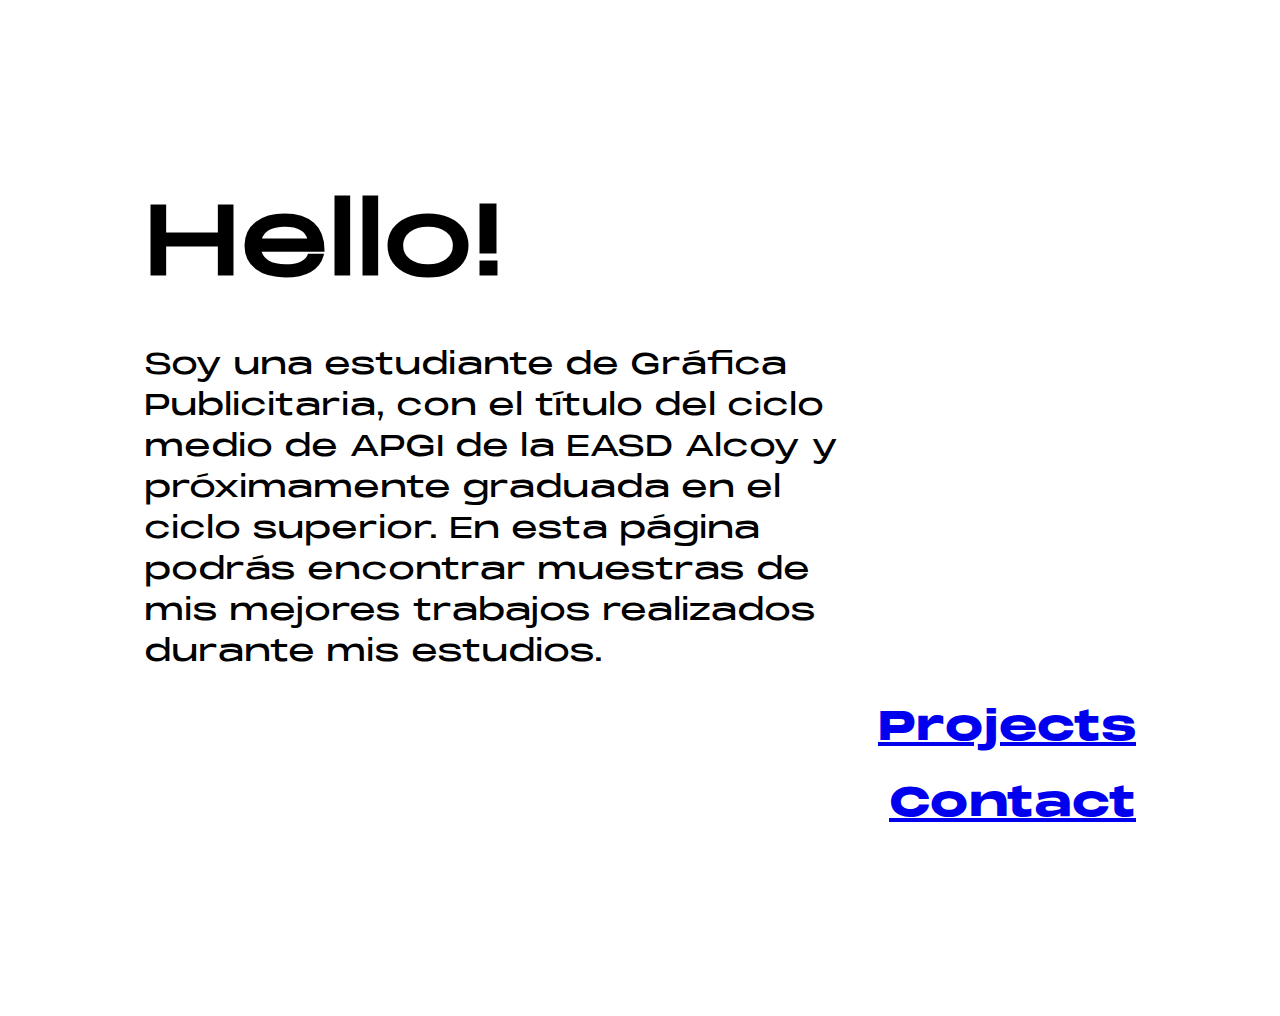
<file: pages/aboutme.html>
<!DOCTYPE html>
<html lang="en">
<head>
    <meta charset="UTF-8">
    <meta http-equiv="X-UA-Compatible" content="IE=edge">
    <meta name="viewport" content="width=device-width, initial-scale=1.0">
    <link rel="stylesheet" href="../css/fontfamily.css">
    <link rel="stylesheet" href="../css/styleaboutme.css">
    <title>About me</title>
</head>
<body>
    <main>
    <div class="container">
        <div class="Aboutme">
            <h1 id="About me">Hello!</h1> 
        </div>
        <div class="Descripcion">
            <p id="Descripcion">Soy una estudiante de Gráfica Publicitaria, con el título del ciclo medio de APGI de la EASD Alcoy y próximamente graduada en el ciclo superior. En esta página podrás encontrar muestras de mis mejores trabajos realizados durante mis estudios.</p> 
        </div>
        <div class="pages">
            <a href="../index.html">Projects</a>
            <a href="../index.html">Contact</a>
        </div>
    </div>
    </main>
    
</body>
</html>
</file>
<file: css/fontfamily.css>
@font-face {
    font-family: "PP Monument Extended_b";
    src: 
    url('../fonts/PPMonumentExtended-Black.ttf'),
    url('../fonts/PPMonumentExtended-Black.woff'),
    url('../fonts/PPMonumentExtended-Black.woff2');
}
@font-face {
    font-family: "PP Monument Extended_r";
    src: 
    url('../fonts/PPMonumentExtended-Regular.ttf'),
    url('../fonts/PPMonumentExtended-Regular.woff'),
    url('../fonts/PPMonumentExtended-Regular.woff2');
}
@font-face {
    font-family: "PP Monument Extended_l";
    src: 
    url('../fonts/PPMonumentExtended-Light.ttf'),
    url('../fonts/PPMonumentExtended-Light.woff'),
    url('../fonts/PPMonumentExtended-Light.woff2');
}
</file>
<file: css/styleaboutme.css>
*{
        margin: 0;
        padding: 0;
    }
    .container{
        width: 100%;
        display: grid;
        grid-template-columns: repeat(9, 1fr);
        grid-template-rows: repeat(6, 1fr);
        row-gap: 1em;
        column-gap: 1em;
    }
    .Aboutme{
        font-family: 'PP Monument Extended_r', sans-serif;
        font-size: 3em;
        display: grid;
        padding: 1em;
        padding-top: 1em;
        color: black;
        grid-column-start: 2;
        grid-column-end: 5;
        grid-row-start: 2;
        grid-row-end: 3;
        padding: 0;
        margin: 0;
    }
    .Descripcion{
        font-family: 'PP Monument Extended_r', sans-serif;
        font-size: 1.8em;
        display: grid;
        padding: 1em;
        padding-top: 1em;
        color: black;
        grid-column-start: 2;
        grid-column-end: 7;
        grid-row-start: 3;
        grid-row-end: 5;
        padding: 0;
        margin: 0;
    }
    .pages{
        font-family: 'PP Monument Extended_b', sans-serif;
        font-size: 2.5em;
        display: flex;
        flex-direction: column;
        text-align: right;
        color: #3C42E3;
        line-height: 190%;
        grid-column-start: 7;
        grid-column-end: 9;
        grid-row-start: 5;
        grid-row-end: 6;
        padding: 0;
        margin: 0;
    }
</file>
